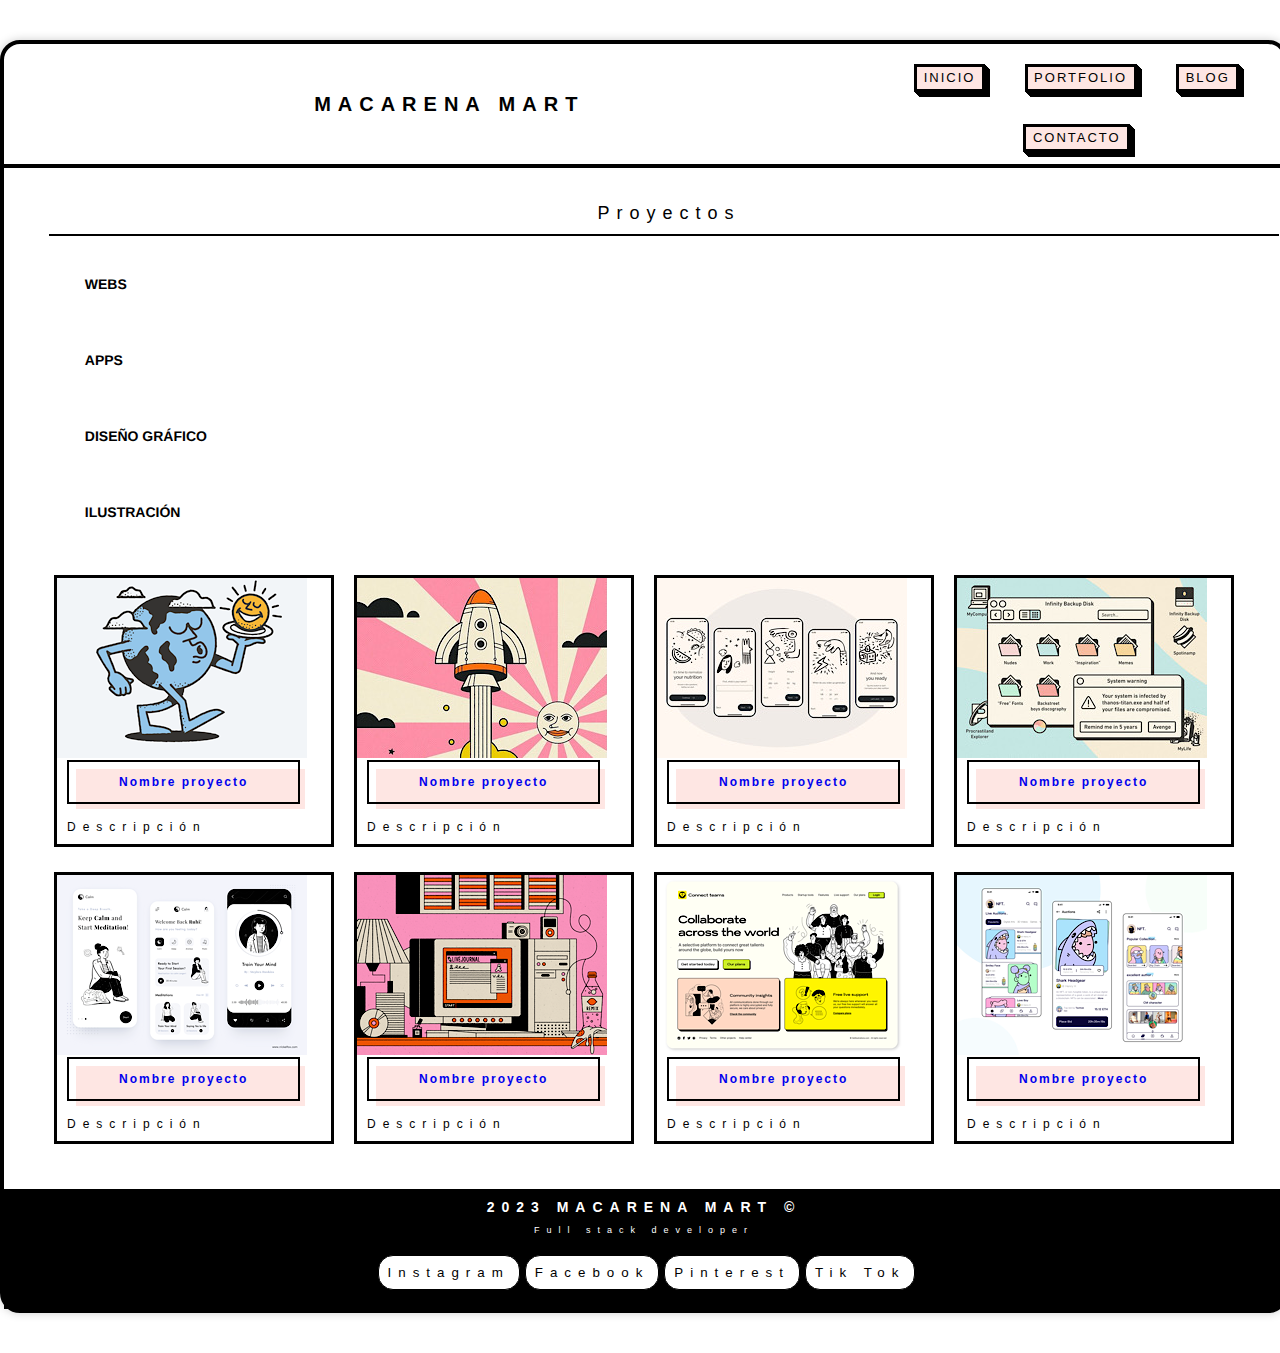
<file: index.html>
<!DOCTYPE html>
<html lang="es">
<head>
  <meta charset="UTF-8">
  <meta http-equiv="X-UA-Compatible" content="IE=edge">
  <meta name="viewport" content="width=device-width, initial-scale=1.0">

  <title>Macarena Mart Portfolio</title>

<link rel="stylesheet" type="text/css" href="./css/styles.css"/>


</head>

<body>
<!--Inicio página web, metida dentro de un contenedor-->
  <div id="contenedor_web">

    <!--Inicio de la cabecera-->
    <header id="header">

      <div class="logo">
        <h1 class="head_title">Macarena Mart</h1>
      </div>

      <nav id="menu">
        <ul>
          <li>
            <a href="#"><button class="menu_btn">Inicio</button></a>
          </li>

          <li>
            <a href="#"><button class="menu_btn">Portfolio</button></a>
          </li>

          <li>
            <a href="#"><button class="menu_btn">Blog</button></a>
          </li>

          <li>
            <a href="./contacto.html"><button class="menu_btn">Contacto</button></a>
          </li>

        </ul>


      </nav>


    </header>
   <!--Fin de la cabecera-->

   <!--Inicio del contenido-->
   <section id="contenido">

    <aside id="aside">
      <h2 class="aside_title">Proyectos</h2>
      <ul class="aside_title_ul">
        <li class="aside_li">
          <a href="#" class="aside_a">Webs</a>
        </li>

        <li class="aside_li">
          <a href="#" class="aside_a">Apps</a>
        </li>

        <li class="aside_li">
          <a href="#" class="aside_a">Diseño gráfico</a>
        </li>

        <li class="aside_li">
          <a href="#" class="aside_a">Ilustración</a>
        </li>

      </ul>

    </aside>

    <div id="projects">
      <!--Article 1: imágen + texto-->
      <article class="project">

      <!--Creamos una caja dentro de article para meter la foto-->
        <div class="project_img">
          <img src="./Images/Mundo250x180.png"/>
       
      <!--Creamos otra caja dentro de article para el enlace que lleva al proyecto + texto-->
        </div>
        <div class="project_info">
          <a href="#" class="project_info_a">Nombre proyecto</a>
          <p class="project_info_p">Descripción</p>

        </div>

      </article>

       <!--Article 2: imágen + texto-->
      <article class="project">
        <div class="project_img">
          <img src="./Images/cohete250x180.jpg"/>

        </div>
        <div class="project_info">
          <a href="#"class="project_info_a" >Nombre proyecto</a>
          <p class="project_info_p">Descripción</p>

        </div>

      </article>

       <!--Article 3: imágen + texto-->
      <article class="project">
        <div class="project_img">
          <img src="./Images/app250x180.jpg"/>

        </div>
        <div class="project_info">
          <a href="#" class="project_info_a">Nombre proyecto</a>
          <p class="project_info_p">Descripción</p>

        </div>

      </article>

       <!--Article 4: imágen + texto-->
      <article class="project">
        <div class="project_img">
          <img src="./Images/win250x180.jpg"/>

        </div>
        <div class="project_info">
          <a href="#" class="project_info_a">Nombre proyecto</a>
          <p class="project_info_p">Descripción</p>

        </div>

      </article>

       <!--Article 5: imágen + texto-->
      <article class="project">
        <div class="project_img">
          <img src="./Images/app2_250x180.png"/>

        </div>
        <div class="project_info">
          <a href="#" class="project_info_a">Nombre proyecto</a>
          <p class="project_info_p">Descripción</p>

        </div>

      </article>

       <!--Article 6: imágen + texto-->
      <article class="project">
        <div class="project_img">
          <img src="./Images/Ilustracion250x180.png"/>

        </div>
        <div class="project_info">
          <a href="#" class="project_info_a">Nombre proyecto</a>
          <p class="project_info_p">Descripción</p>

        </div>

      </article>

       <!--Article 7: imágen + texto-->
      <article class="project">
        <div class="project_img">
          <img src="./Images/web2_250x180.png"/>

        </div>
        <div class="project_info">
          <a href="#" class="project_info_a" >Nombre proyecto</a>
          <p class="project_info_p">Descripción</p>

        </div>

      </article>

       <!--Article 8: imágen + texto-->
      <article class="project">
        <div class="project_img">
          <img src="./Images/App3_250x180.png"/>

        </div>
        <div class="project_info">
          <a href="#" class="project_info_a">Nombre proyecto</a>
          <p class="project_info_p">Descripción</p>

        </div>

      </article>

    </div>


   </section>




   <!--Fin del contenido-->


   <footer id="footer">

       <div class="logo">
        <h2 class="footer_h2">2023 Macarena Mart &copy</h2>
       </div>
       <div class="info">
        <p class="footer_p">Full stack developer</p>
       </div>

      

      <div class="social">

        <button class="btn_social" src="#" >Instagram</button>

        <button class="btn_social" role="button">Facebook</button>

        <button class="btn_social" role="button">Pinterest</button>

        <button class="btn_social" role="button">Tik Tok</button>

        
         
      </div>

   

   </footer>


  </div>
  <!--Fin del contenedor donde acaba la web-->
  
</body>
</html>
</file>
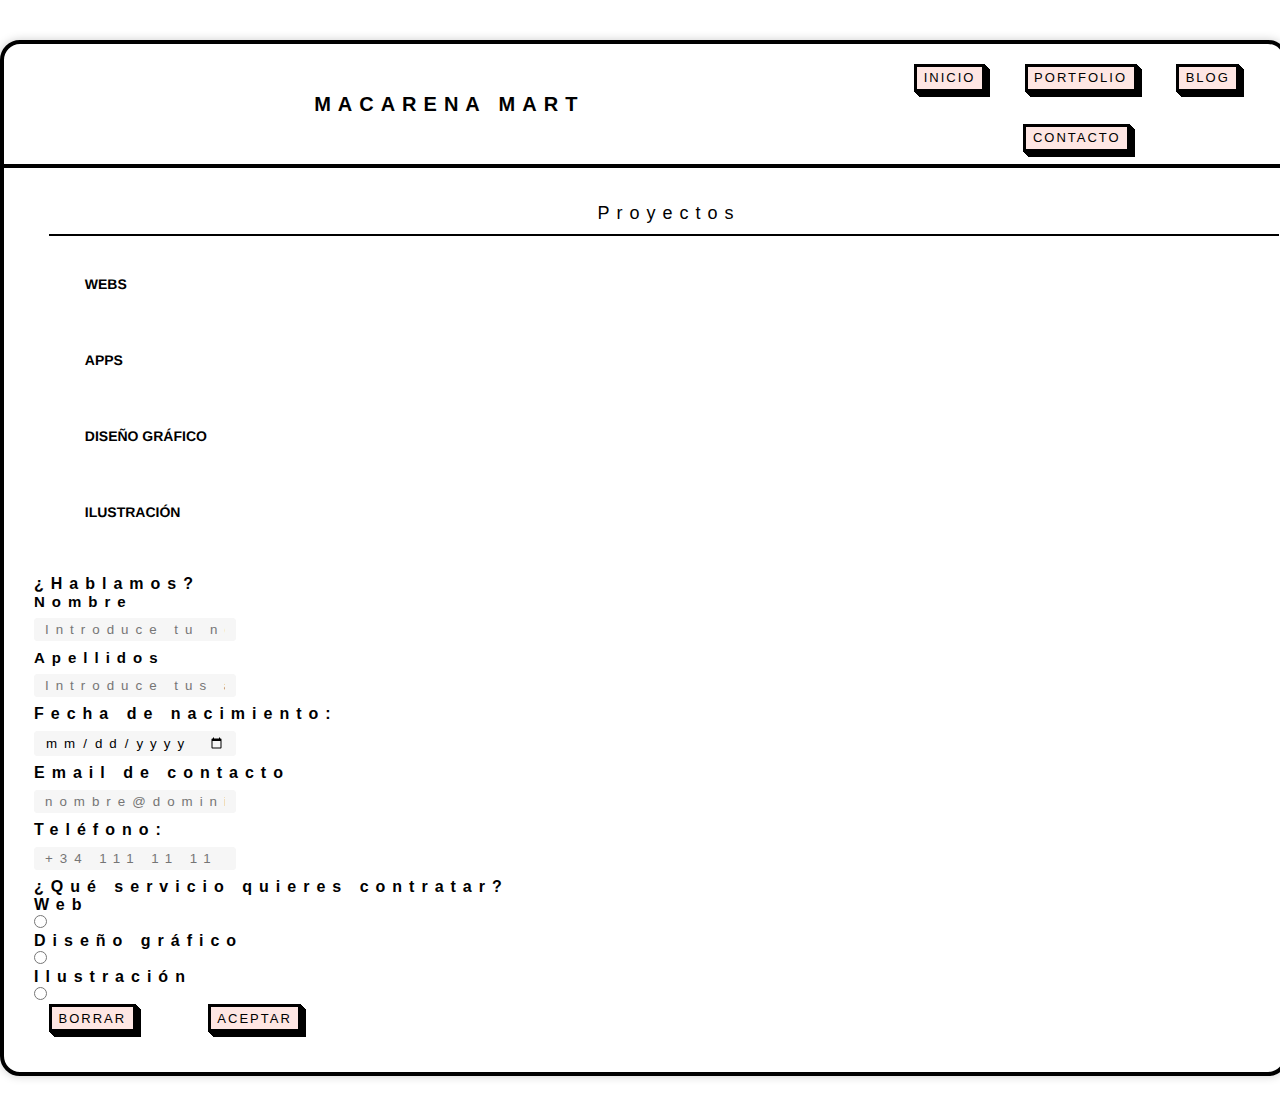
<file: contacto.html>
<!DOCTYPE html>
<html lang="en">
<head>
    <meta charset="UTF-8">
    <meta http-equiv="X-UA-Compatible" content="IE=edge">
    <meta name="viewport" content="width=device-width, initial-scale=1.0">
    <title>contacto</title>

    <link rel="stylesheet" type="text/css" href="./css/styles.css"/>
</head>
<body>
    

    <!--Inicio página web, metida dentro de un contenedor-->
  <div id="contenedor_web">

    <!--Inicio de la cabecera-->
    <header id="header">

      <div class="logo">
        <h1 class="head_title">Macarena Mart</h1>
      </div>

      <nav id="menu">
        <ul>
          <li>
            <a href="./index.html"><button class="menu_btn">Inicio</button></a>
          </li>

          <li>
            <a href="#"><button class="menu_btn">Portfolio</button></a>
          </li>

          <li>
            <a href="#"><button class="menu_btn">Blog</button></a>
          </li>

          <li>
            <a href="./contacto.html"><button class="menu_btn">Contacto</button></a>
          </li>

        </ul>


      </nav>


    </header>
   <!--Fin de la cabecera-->

   <!--Inicio del contenido-->
   <section id="contenido">

    <aside id="aside">
      <h2 class="aside_title">Proyectos</h2>
      <ul class="aside_title_ul">
        <li class="aside_li">
          <a href="#" class="aside_a">Webs</a>
        </li>

        <li class="aside_li">
          <a href="#" class="aside_a">Apps</a>
        </li>

        <li class="aside_li">
          <a href="#" class="aside_a">Diseño gráfico</a>
        </li>

        <li class="aside_li">
          <a href="#" class="aside_a">Ilustración</a>
        </li>

      </ul>

    </aside>

    <div id="form">

      <h4>¿Hablamos?</h4>

        <form action="/action_page.php" method="get">
            <p class="form_name">
              <label for="name"> Nombre </label>
              <input type="text" id="name" name="Nombre" placeholder="Introduce tu nombre"> &nbsp;&nbsp;&nbsp;&nbsp;
    
              <label for="surname"> Apellidos </label>
              <input type="text" id="surname" name="Apellidos" placeholder="Introduce tus apellidos">
    
            </p>
           
    

            <label for="Birthday"> Fecha de nacimiento: </label>
            <input type="date" id="start" name="Nacimiento" value="¿Cuándo naciste?" min="1920-01-01" max="2005-12-31"> <br>
    
    
            <p>
              <label for="email">Email de contacto</label>
              <input type="email" class="form-control" name='email' id="email" placeholder="nombre@dominio.com">&nbsp;&nbsp;
    
              <label for="telno">Teléfono:</label>
              <input type="tel" id="telno" name="telno" placeholder="+34 111 11 11 11" pattern="[0-9]{3}-[0-9]{2}-[0-9]{3}">
    
    
            </p>
    
           
            <div>
              <h4><b><u> ¿Qué servicio quieres contratar?</u></b></h4>
    
              <label for="web">Web </label>
              <input type="radio" id="web" name="Servicio"> <br>
    
              <label for="Diseño gráfico">Diseño gráfico</label>
              <input type="radio" id="PDiseño grafico" name="Servicio"> <br>
    
              <label for="Ilustracion">Ilustración </label>
              <input type="radio" id="Ilustracion" name="Servicio"> <br>
    
            
            </div>
    
            
              <button class="menu_btn" type="reset" value="reset"> Borrar
              </button>&nbsp;&nbsp;&nbsp;&nbsp;
              <button class="menu_btn" type="submit" value="Aceptar"> Aceptar
              </button>
    
            
      </form>


    </div>
</body>
</html>
</file>
<file: css/styles.css>
@charset "UTF-8";
* {
  text-decoration: none;
  margin: 0px;
  padding: 0px;
  font-family: "Open Sans", sans-serif;
  letter-spacing: 7px;
}

#contenedor_web {
  width: 90%;
  height: auto;
  margin: 0px auto;
  border: 4px solid black;
  box-shadow: 0px 0px 10px #ccc;
  margin-top: 40px;
  margin-bottom: 40px;
  min-height: 600px;
  border-radius: 20px;
}

#header {
  display: flex;
  flex-direction: row;
  flex-wrap: wrap;
  align-items: center;
  height: 120px;
  border-bottom: 4px solid black;
  padding-right: 20px;
}

.logo {
  flex-grow: 1;
  /* Factor de crecimiento de un elemento flexible que tiene asignado un display:flex.
  - Especifica que cantidad restante dentro del contenedor flexible debería ocupar el item. */
  flex-basis: 65%;
  padding: 10px;
  margin-left: 20px;
  color: black;
  /*text-shadow: 1px 1px 0px grey;*/
  text-transform: uppercase;
}

.head_title {
  font-family: Arial, "Helvetica", sans-serif;
  /*font-style: italic;*/
  font-weight: 900;
  font-size: 35px;
}

#menu {
  flex-grow: 1;
  flex-basis: 30%;
  /* Especifica el tamaño de una caja de contenidos, en este caso la que contiene el menú */
  height: 100%;
}

/* Selector hijo -- Entramos en menú y llegamos mediante ">" al elemento al que voy a aplicarle el estilo*/
#menu > ul {
  display: flex;
  flex-direction: row;
  flex-wrap: wrap;
  align-items: center;
  justify-content: space-between;
  height: 100%;
  list-style: none;
}

.menu_btn {
  background-color: #fee6e3;
  font-family: "Open Sans", sans-serif;
  font-size: 13px;
  letter-spacing: 2px;
  text-decoration: none;
  text-transform: uppercase;
  color: #000;
  cursor: pointer;
  border: 3px solid;
  padding: 0.25em 0.5em;
  box-shadow: 1px 1px 0px 0px, 2px 2px 0px 0px, 3px 3px 0px 0px, 4px 4px 0px 0px, 5px 5px 0px 0px;
  position: relative;
  -moz-user-select: none;
       user-select: none;
  -webkit-user-select: none;
  touch-action: manipulation;
  margin-bottom: 20px;
  margin-left: 15px;
}

.menu_btn:active {
  box-shadow: 0px 0px 0px 0px;
  top: 5px;
  left: 5px;
}

/*Caja que contiene el aside y la caja de proyectos*/
#contenido {
  display: flex;
  justify-content: space-between;
  padding-top: 20px;
  padding-bottom: 20px;
  padding-left: 30px;
}

/*Para aplicarle display flex a los hijos tengo que volver a declararlo aqui porque img y p ya serían tercer nivel*/
#projects {
  display: flex;
  flex-flow: row wrap;
  justify-content: space-between;
  flex-basis: 80%;
  /* Este margen tiene que ser el mismo que el padding que puse en "header" para que queden alineados*/
  margin-right: 30px;
  margin-left: 20px;
}

.project {
  flex-grow: 1;
  flex-basis: 250px;
  margin-bottom: 25px;
  margin-right: 20px;
  width: 250px;
  border: 3px solid black;
}

.project_img {
  width: 100%;
}

.project_info {
  padding: 10px;
}

.project_info_a {
  font-size: 12px;
  font-weight: 600;
  /*color: black;*/
  letter-spacing: 2px;
  padding: 13px 20px 13px;
  outline: 0;
  border: 2px solid black;
  cursor: pointer;
  position: relative;
  background-color: rgba(0, 0, 0, 0);
  -moz-user-select: none;
       user-select: none;
  -webkit-user-select: none;
  touch-action: manipulation;
}

.project_info_a:after {
  content: "";
  background-color: #fee6e3;
  width: 100%;
  z-index: -1;
  position: absolute;
  height: 100%;
  top: 7px;
  left: 7px;
  transition: 0.2s;
}

.project_info_a:hover:after {
  top: 0px;
  left: 0px;
}

.project_info_p {
  font-size: 12px;
  color: black;
  margin-top: 30px;
}

#aside {
  /*order:2; Pone aside en la derecha*/
  flex-basis: 15%;
  margin-right: 30px;
  padding: 15px;
  display: flex;
  flex-direction: column;
  flex-wrap: wrap;
}

.aside_title {
  display: block;
  width: 100%;
  font-size: 18px;
  font-weight: 500;
  color: black;
  padding-bottom: 10px;
  margin-bottom: 20px;
  border-bottom: 2px solid black;
  text-align: center;
  padding-left: 10px;
}

.aside_title_ul {
  list-style: none;
}

.aside_li {
  padding-bottom: 20px;
}

/*Menú (links)aside*/
.aside_a {
  -webkit-appearance: none;
     -moz-appearance: none;
          appearance: none;
  background-color: #FFFFFF;
  border-width: 0;
  box-sizing: border-box;
  color: #000000;
  cursor: pointer;
  display: inline-block;
  font-family: Clarkson, Helvetica, sans-serif;
  font-size: 14px;
  font-weight: 600;
  letter-spacing: 0;
  line-height: 1em;
  margin: 0;
  opacity: 1;
  outline: 0;
  padding: 1.5em 2.2em;
  position: relative;
  text-align: center;
  text-decoration: none;
  text-rendering: geometricprecision;
  text-transform: uppercase;
  transition: opacity 300ms cubic-bezier(0.694, 0, 0.335, 1), background-color 100ms cubic-bezier(0.694, 0, 0.335, 1), color 100ms cubic-bezier(0.694, 0, 0.335, 1);
  -moz-user-select: none;
       user-select: none;
  -webkit-user-select: none;
  touch-action: manipulation;
  vertical-align: baseline;
  white-space: nowrap;
}

.aside_a:before {
  animation: opacityFallbackOut 0.5s step-end forwards;
  -webkit-backface-visibility: hidden;
          backface-visibility: hidden;
  background-color: #fee6e3;
  -webkit-clip-path: polygon(-1% 0, 0 0, -25% 100%, -1% 100%);
          clip-path: polygon(-1% 0, 0 0, -25% 100%, -1% 100%);
  content: "";
  height: 100%;
  left: 0;
  position: absolute;
  top: 0;
  transform: translateZ(0);
  transition: clip-path 0.5s cubic-bezier(0.165, 0.84, 0.44, 1), -webkit-clip-path 0.5s cubic-bezier(0.165, 0.84, 0.44, 1);
  width: 100%;
}

.aside_a:hover:before {
  animation: opacityFallbackIn 0s step-start forwards;
  -webkit-clip-path: polygon(0 0, 101% 0, 101% 101%, 0 101%);
          clip-path: polygon(0 0, 101% 0, 101% 101%, 0 101%);
}

.aside_a:after {
  background-color: #FFFFFF;
}

.aside_a span {
  z-index: 1;
  position: relative;
}

#footer {
  background-color: black;
  height: 120px;
}

.footer_h2 {
  font-size: 14px;
  color: white;
  text-align: center;
}

.footer_p {
  font-size: 9px;
  color: white;
  text-align: center;
}

.social {
  display: flex;
  padding: 20px;
  justify-content: center;
}

.btn_social {
  font-family: "Open Sans", sans-serif;
  background-color: white;
  padding: 9px;
  border: 1px solid black;
  text-align: center;
  border-radius: 15px;
  margin-left: 5px;
  touch-action: manipulation;
}

.btn_social:active {
  background-color: #fee6e3;
  border: 2px solid white;
}

.form {
  display: flex;
  font-family: helvetica;
}

.form_name {
  font-size: 15px;
  font-family: Arial, Helvetica, sans-serif;
}

form label {
  width: 100%;
  font-weight: bold;
  display: inline-block;
  justify-content: space-around;
}

form input[type=text],
form input[type=email],
form input[type=date],
form input[type=Tel] {
  width: 180px;
  padding: 3px 10px;
  border: 1px solid #f6f6f6;
  border-radius: 3px;
  background-color: #f6f6f6;
  margin: 8px 0;
  display: inline-block;
}

@media (max-width: 1334px) {
  #header {
    text-align: center;
  }
  #menu > ul {
    margin-top: 20px;
    align-items: flex-start;
    justify-content: space-evenly;
  }
}
@media (max-width: 646px) {
  #contenido {
    display: flex;
    flex-direction: column;
    justify-content: space-between;
    flex-wrap: wrap;
    padding-top: 20px;
    padding-bottom: 20px;
    align-items: center;
  }
  /*#aside{
    margin:0px;
    align-items: center;

  }*/
  #footer .logo {
    flex-grow: 1;
    order: 1;
    flex-basis: 100%;
    text-align: center;
    margin: 0px;
  }
  #header {
    text-align: center;
  }
  #footer .logo {
    flex-grow: 1;
    order: 1;
    flex-basis: 100%;
    text-align: center;
  }
}
@media (max-width: 1334px) {
  #contenedor_web {
    width: 100%;
  }
  #footer .logo {
    flex-grow: 1;
    order: 1;
    flex-basis: 100%;
    text-align: center;
    margin: 0px;
  }
  #contenido {
    display: flex;
    justify-content: space-between;
    padding-top: 20px;
    flex-wrap: wrap;
    flex-direction: column;
  }
  #aside {
    margin-right: 0px;
  }
  .aside_li {
    flex-grow: 1;
    margin-left: 5px;
    margin-right: 5px;
  }
  .head_title {
    font-size: 20px;
    text-align: center;
  }
  .project_info_a {
    padding: 13px 50px 13px;
  }
}/*# sourceMappingURL=styles.css.map */
</file>
